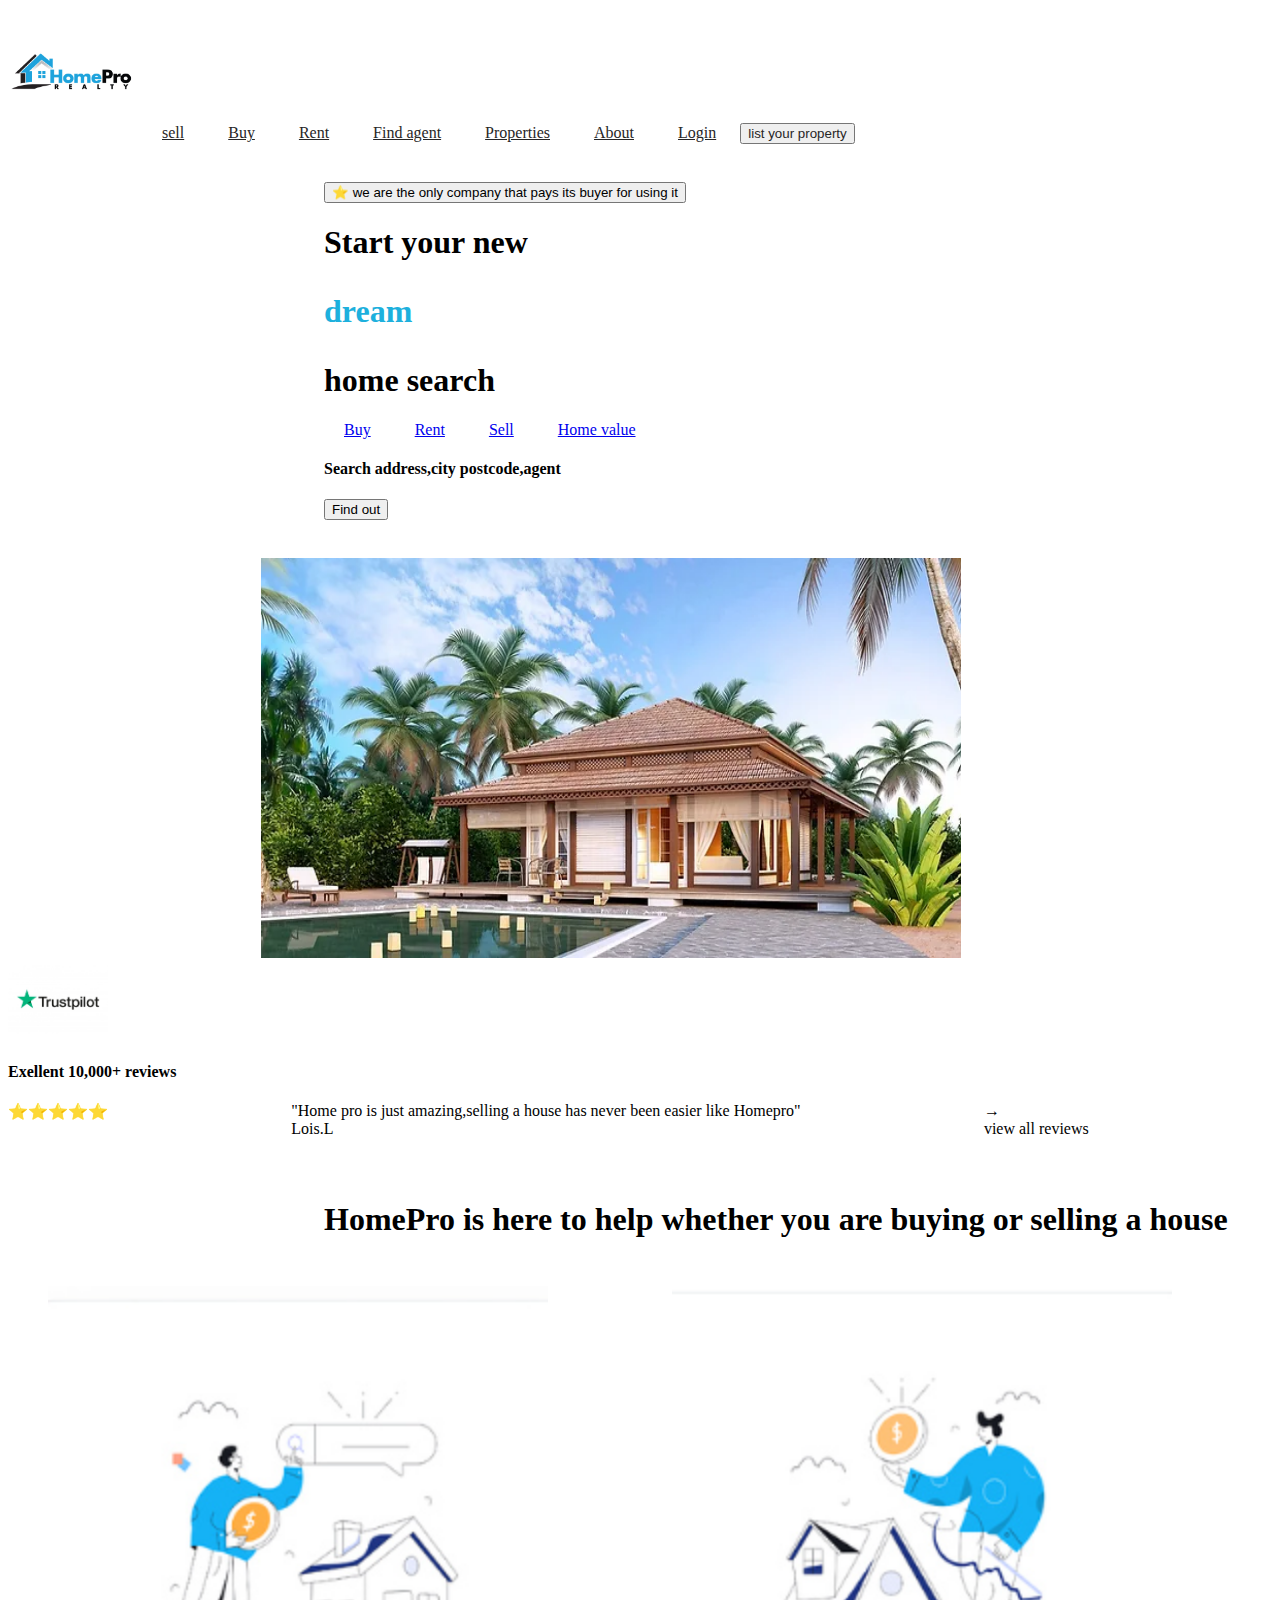
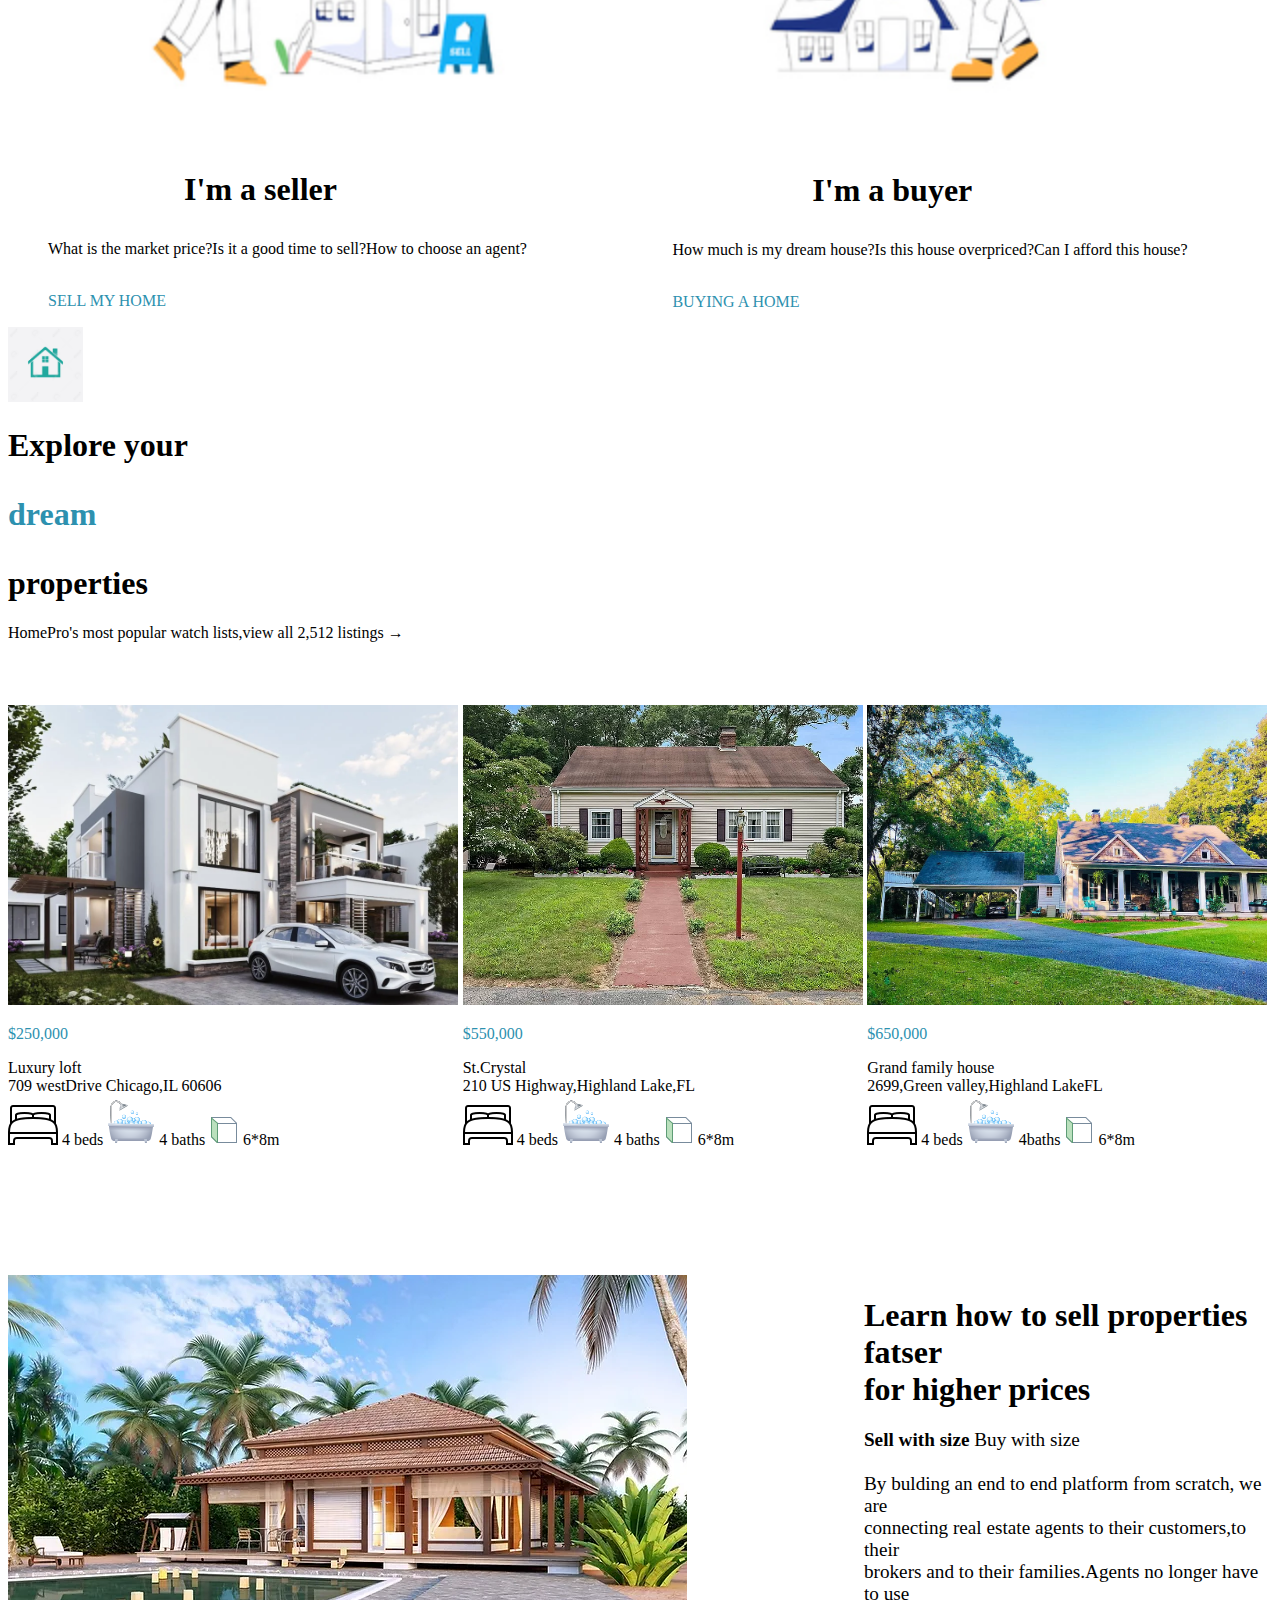
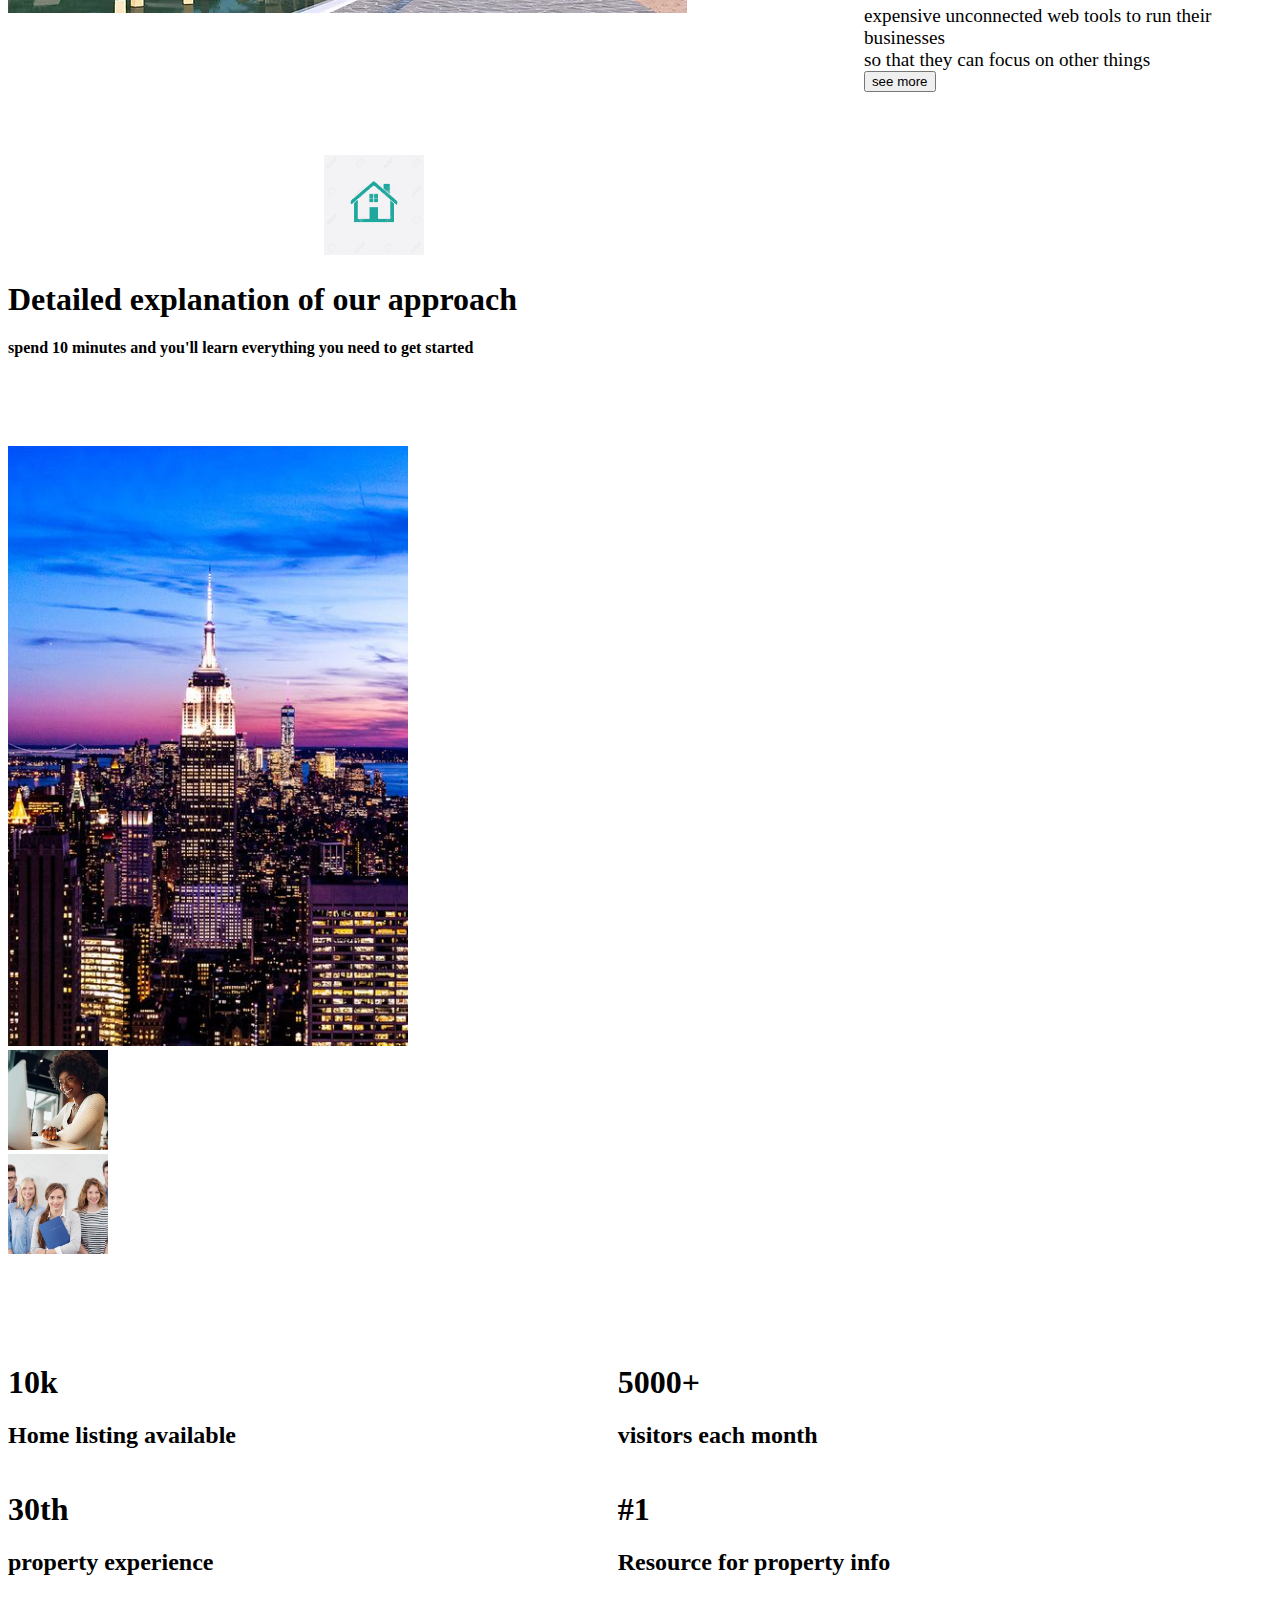
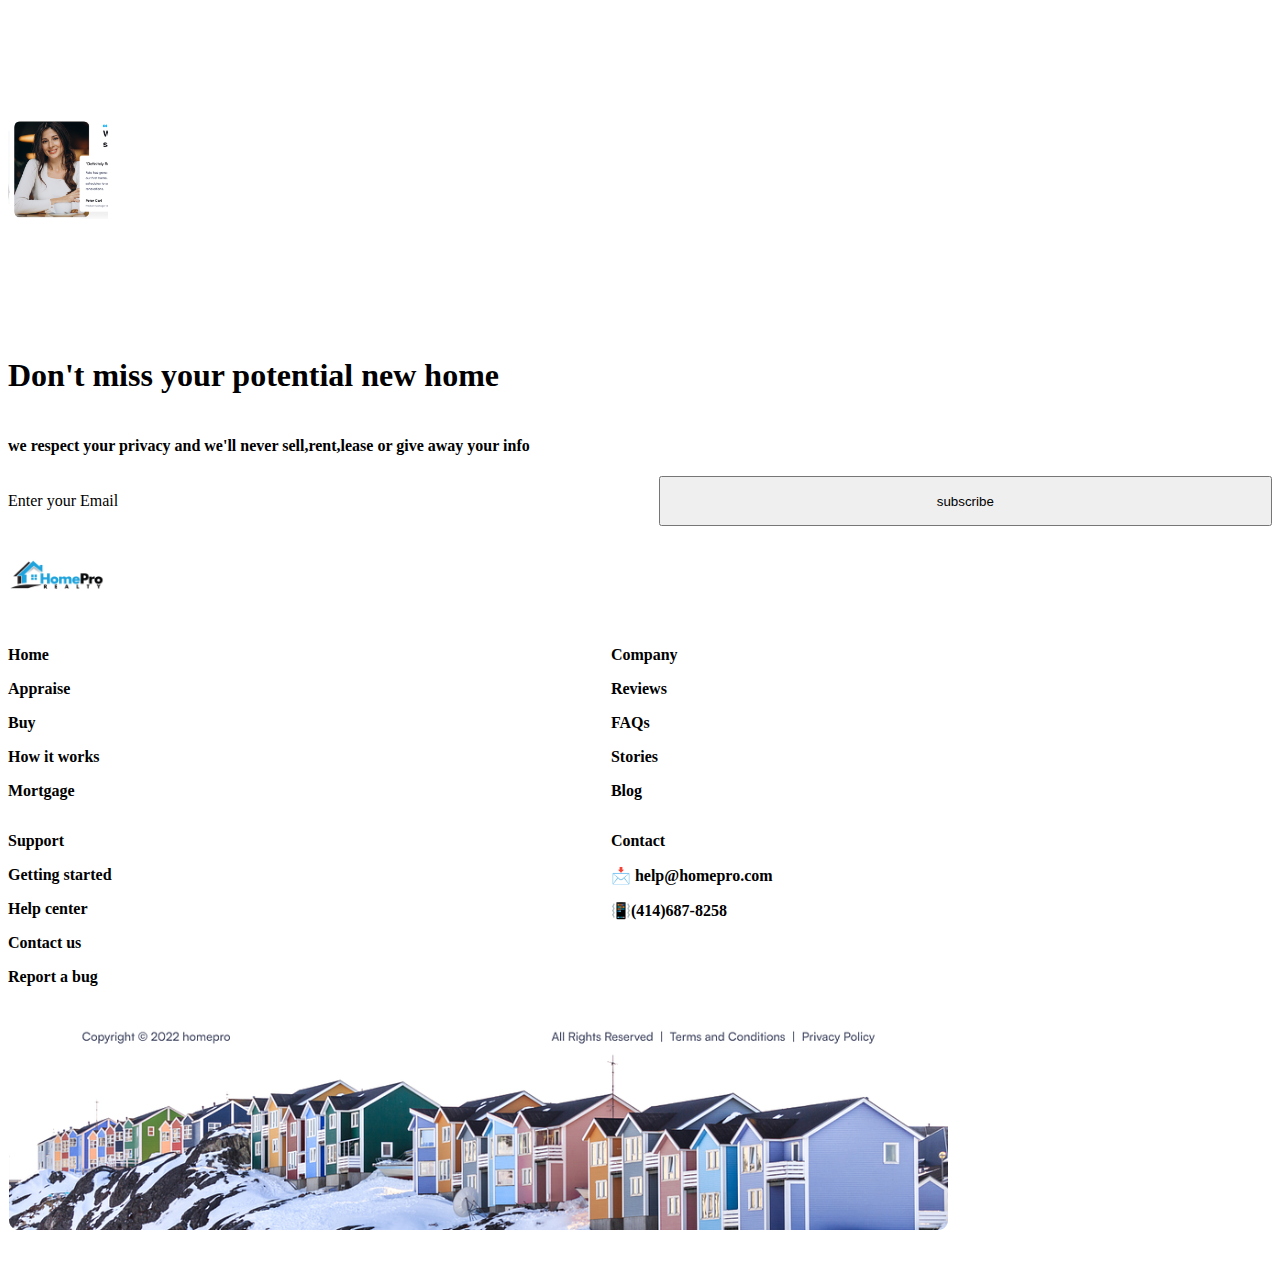
<file: index.html>
<!DOCTYPE html>
<html lang="en">
<head>
    <meta charset="UTF-8">
    <meta name="viewport" content="width=device-width, initial-scale=1.0">
    <title>Document</title>
    <link rel="stylesheet" href="style.css">
</head>
<body>
    <div class="NAVBAR">

        <div id="navdetails">
            <img src="images/logo.png" class="navlogo">
        <a href="Sell">sell</a>
        <a href="Buy">Buy</a>
        <a href="Rent">Rent</a>
        <a href="Find agent">Find agent</a>
        <a href="Properties">Properties</a>
        <a href="About">About</a>
        <a href="Login">Login</a>
        <button type=" list your property"> list your property</button>

    </div>

    </div>

    <div class="bluebutton">
      <button type="&#11088 we are the only company that pays its buyer for using it">&#11088 we are the only company that pays its buyer for using it</button>
     <h1>Start your new <p style="-webkit-text-fill-color: rgb(29, 176, 221);" >dream</p>home search</h1>

     <a href="Buy">Buy</a>
     <a href="Rent">Rent</a>
     <a href="Sell">Sell</a>
     <a href="Home value">Home value</a>
     <h4>Search address,city postcode,agent</h4>
      <button type="Find out">Find out</button>

    </div>
     
    
    <img src="images/beach house.png" class="beachhouse">

    <div class="beachdetails">
    <img src="images/trustpilotjpg" class="trust">
    <h4>Exellent 10,000+ reviews</h4>
</div>
    <div class="reviews">
    &#11088&#11088&#11088&#11088&#11088
    <p3>"Home pro is just amazing,selling a house has never been easier like Homepro"<br>Lois.L</p3>
    &#8594 <br> view all reviews
</div>
 <h3><b>HomePro</b> is here to help whether you are buying or selling a house</h3>

 <div class="exchange">
    <div class="pic1">
    <figure>
    <img src="images/seller.png" class="seller">
    <figcaption><h3>I'm a seller</h3></figcaption>
    <figcaption>What is the market price?Is it a good time to sell?How to choose an agent?</figcaption>
    <br>
    <figcaption><p style="-webkit-text-fill-color: rgb(45, 145, 175);">SELL MY HOME</p></figcaption>
 </figure>
</div>
   <div class="pic2">
    <figure>
        <img src="images/buyer.png" class="buyer">
        <figcaption><h3>I'm a buyer</h3></figcaption>
        <figcaption>How much is my dream house?Is this house overpriced?Can I afford this house?</figcaption>
        <br>
        <figcaption><p style="-webkit-text-fill-color: rgb(45, 145, 175);">BUYING A HOME</p></figcaption>
     </figure>
   </div>
 </div>

    <img src="images/greeenhouse.jpg" class="greenhouse" >
    <h1>Explore your <p style="-webkit-text-fill-color: rgb(45, 145, 175);">dream </p>properties</h1>
    <figcaption>HomePro's most popular watch lists,view all 2,512 listings &#8594</figcaption>

    <div class="listings">
        <div class="houses">
            <div class="HOUSE1">
            <image src="images/house1.png" class="house1"></image>
            <figcaption><p style="-webkit-text-fill-color: rgb(45, 145, 175);">$250,000</p></figcaption>
            <figcaption>Luxury loft</figcaption>
            <figcaption>709 westDrive Chicago,IL 60606</figcaption>
            <img src="images/bed.png"> 4 beds
            <img src="images/bath.png"> 4 baths
            <img src="images/cube.png"> 6*8m
        </div>

            <div class="HOUSE2">
            <image src="images/cottege.png" class="house2"></image>
            <figcaption><p style="-webkit-text-fill-color: rgb(45, 145, 175);">$550,000</p></figcaption>
            <figcaption>St.Crystal</figcaption>
            <figcaption>210 US Highway,Highland Lake,FL</figcaption>
            <img src="images/bed.png">  4 beds
            <img src="images/bath.png"> 4 baths
            <img src="images/cube.png"> 6*8m
        </div>
            <div class="HOUSE3">
            <image src="images/frontporch.png" class="house3"></image>
            <figcaption><p style="-webkit-text-fill-color: rgb(45, 145, 175);">$650,000</p></figcaption>
            <figcaption>Grand family house</figcaption>
            <figcaption>2699,Green valley,Highland LakeFL</figcaption>
            <img src="images/bed.png"> 4 beds
            <img src="images/bath.png"> 4baths
            <img src="images/cube.png"> 6*8m

        </div>
        </div>

        </div>

    <div class="learning">

         <div class="water">
        <img src="images/beach house.png" class="beach2">
    </div>
          <div class="paragraph">
            <h1>Learn how to sell properties fatser <br>for higher prices</h1>
            <p5>
                <b>Sell with size</b>     Buy with size
                <br>
                <br>
                By bulding an end to end platform from scratch, we are <br>connecting real estate agents to their customers,to their <br>brokers and to their 
                families.Agents no longer have to use <br>expensive unconnected web tools to run their businesses <br>so that they can focus on other things
            </p5>
            <br>
            <button type="see more">see more</button>
          </div>
   </div>

   <div class="explanation">
    <img src="images/greeenhouse.jpg" class="green2">
    <h1>Detailed explanation of our approach</h1>
    <h4><b>spend 10 minutes</b> and you'll learn everything you need to get started</h4>
   </div>

   <div class="container">

     <div id="newyork">
         <image src="images/newyork.jpg" class="newyork"></image>
        </div>

    <div id="melanin">
        <img src="images/melanin.png" class="melanin">
    </div>

    <div class="whites">
        <img src="images/whites.jpg" class="whites">

    </div>

   </div>

   <div class="statistics">

       <div class="columns1">
        <h1>10k</h1>
        <h2>Home listing available</h2>
       </div>

       <div class="columns2">
        <h1>5000+</h1>
        <h2>visitors each month</h2>
       </div>

       <div class="columns3">
        <h1>30th</h1>
        <h2>property experience</h2>
       </div>

       <div class="columns4">
        <h1>#1</h1>
        <h2>Resource for property info</h2>
       </div>


   </div>

   <div class="lastpic">
    <image src="images/lastpic.png" class="lastpic">
                                  </image>
   </div>

    
   <div class="lastparagraph">

    <h1>Don't miss your potential new home</h1>
    <h4>we respect your privacy and we'll never sell,rent,lease or give away your info</h4>
    <div class="buttonandemail">
        <p>Enter your Email</p>
        <button type="subscribe">subscribe</button>
    </div>
 </div>
    <div class="footer">
        <img src="images/logo.png" class="footpic">

        <div class="footerdetails">
            <div class="col1">
                <p><b>Home</b></p>
                <p><b>Appraise</b></p>
                <p><b>Buy</b></p>
                <p><b>How it works</b></p>
                <p><b>Mortgage</b></p>
                
            </div>

            <div class="col2">
                <p><b>Company</b></p>
                <p><b>Reviews</b></p>
                <p><b>FAQs</b></p>
                <p><b>Stories</b></p>
                <p><b>Blog</b></p>
            </div>

            <div class="col3">
                <p><b>Support</b></p>
                <p><b>Getting started</b></p>
                <p><b>Help center</b></p>
                <p><b>Contact us</b></p>
                <p><b>Report a bug</b></p>
            </div>

            <div cass="col4">
                <p><b>Contact</b></p>
                <p><b>&#128233 help@homepro.com</b></p>
                <p><b>&#128243(414)687-8258</b></p>

            </div>
        </div>
    </div>
    
    <img src="images/estate.png" class="estate">



</body>
</html>
</file>
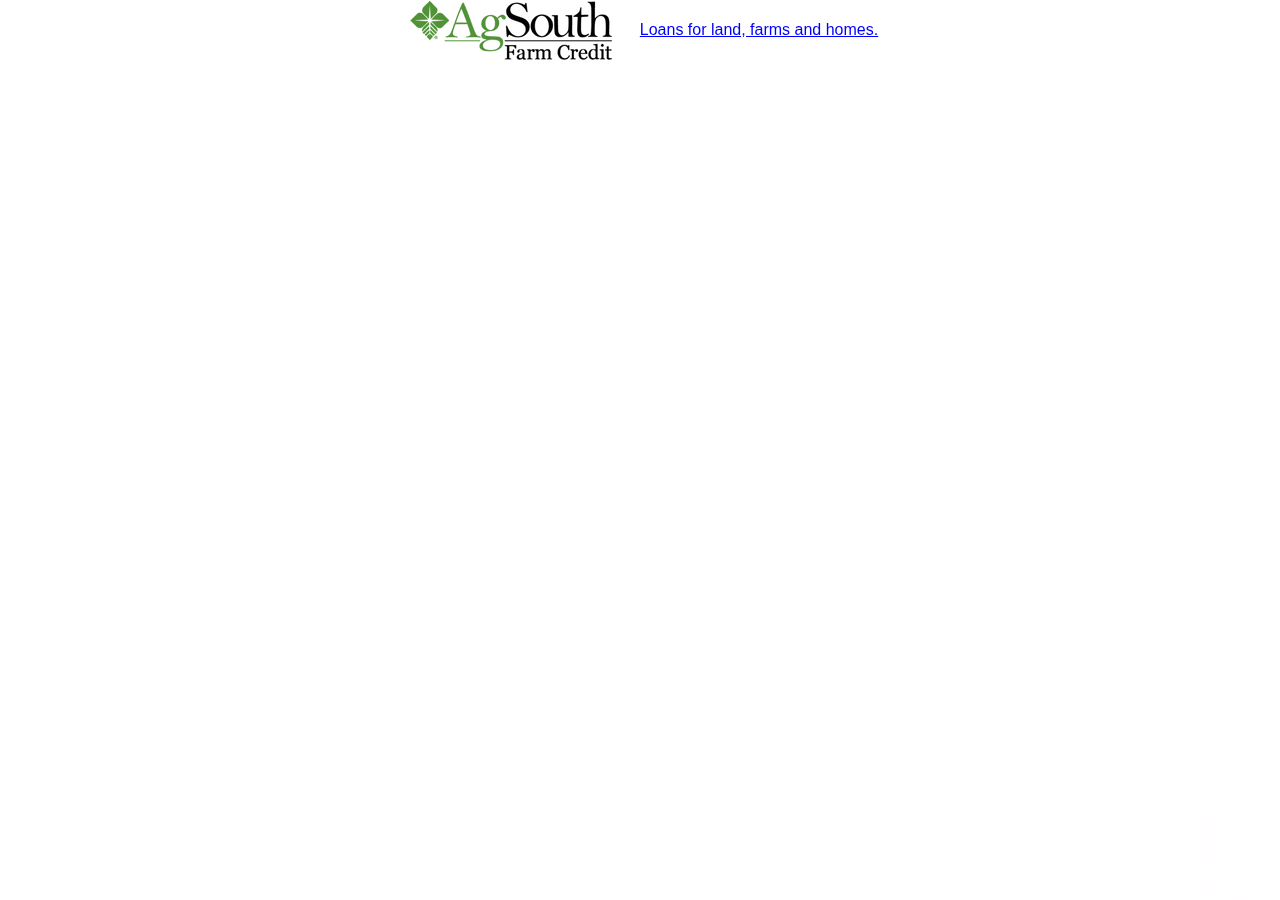
<file: images/frontyard_files/container.html>
<!DOCTYPE html>
<!-- saved from url=(0109)https://9b16edd0345dbaabfa4b70a78bb6cc52.safeframe.googlesyndication.com/safeframe/1-0-40/html/container.html -->
<html><head><meta http-equiv="Content-Type" content="text/html; charset=UTF-8">
    
    <title>SafeFrame Container</title>
    <script>
(function(){/*

 Copyright The Closure Library Authors.
 SPDX-License-Identifier: Apache-2.0
*/
var f=this||self,h=function(a){return a};var n=function(a,b){this.h=a===l&&b||"";this.g=m},p=function(a){return a instanceof n&&a.constructor===n&&a.g===m?a.h:"type_error:Const"},m={},l={};var r=void 0;/*

 SPDX-License-Identifier: Apache-2.0
*/
var t,aa=function(){if(void 0===t){var a=null,b=f.trustedTypes;if(b&&b.createPolicy){try{a=b.createPolicy("goog#html",{createHTML:h,createScript:h,createScriptURL:h})}catch(c){f.console&&f.console.error(c.message)}t=a}else t=a}return t};var ca=function(a){this.g=ba===ba?a:""};ca.prototype.toString=function(){return this.g+""};var ba={},da=function(a){var b=aa();a=b?b.createScriptURL(a):a;return new ca(a)};var ea={},u=function(a,b){this.g=b===ea?a:""};u.prototype.toString=function(){return this.g.toString()};var ha=function(){var a=v,b={message:fa(v)};var c=void 0===c?{}:c;this.error=a;this.context=b.context;this.msg=b.message||"";this.id=b.id||"jserror";this.meta=c};var w=function(a){w[" "](a);return a};w[" "]=function(){};var ia=RegExp("^(?:([^:/?#.]+):)?(?://(?:([^\\\\/?#]*)@)?([^\\\\/?#]*?)(?::([0-9]+))?(?=[\\\\/?#]|$))?([^?#]+)?(?:\\?([^#]*))?(?:#([\\s\\S]*))?$");var ja=function(a,b){if(a)for(var c in a)Object.prototype.hasOwnProperty.call(a,c)&&b(a[c],c,a)};var ka=RegExp("^https?://(\\w|-)+\\.cdn\\.ampproject\\.(net|org)(\\?|/|$)"),ma=function(){var a=la;this.g=x;this.h=a},na=function(a,b){this.url=a;this.j=!!b;this.depth=null};function oa(a){f.google_image_requests||(f.google_image_requests=[]);var b=f.document;b=void 0===b?document:b;b=b.createElement("img");b.src=a;f.google_image_requests.push(b)};var y=function(){this.i="&";this.h={};this.o=0;this.g=[]},z=function(a,b){var c={};c[a]=b;return[c]},qa=function(a,b,c,d,e){var k=[];ja(a,function(g,A){(g=pa(g,b,c,d,e))&&k.push(A+"="+g)});return k.join(b)},pa=function(a,b,c,d,e){if(null==a)return"";b=b||"&";c=c||",$";"string"==typeof c&&(c=c.split(""));if(a instanceof Array){if(d=d||0,d<c.length){for(var k=[],g=0;g<a.length;g++)k.push(pa(a[g],b,c,d+1,e));return k.join(c[d])}}else if("object"==typeof a)return e=e||0,2>e?encodeURIComponent(qa(a,b,c,d,e+1)):"...";return encodeURIComponent(String(a))},sa=function(a){var b="https://pagead2.googlesyndication.com/pagead/gen_204?id=jserror&",c=ra(a)-27;if(0>c)return"";a.g.sort(function(za,Aa){return za-Aa});for(var d=null,e="",k=0;k<a.g.length;k++)for(var g=a.g[k],A=a.h[g],O=0;O<A.length;O++){if(!c){d=null==d?g:d;break}var q=qa(A[O],a.i,",$");if(q){q=e+q;if(c>=q.length){c-=q.length;b+=q;e=a.i;break}d=null==d?g:d}}a="";null!=d&&(a=e+"trn="+d);return b+a},ra=function(a){var b=1,c;for(c in a.h)b=c.length>b?c.length:b;return 3997-b-a.i.length-1};var ta=function(a){if(.01>Math.random())try{if(a instanceof y)var b=a;else b=new y,ja(a,function(d,e){var k=b,g=k.o++;d=z(e,d);k.g.push(g);k.h[g]=d});var c=sa(b);c&&oa(c)}catch(d){}};var fa=function(a){var b=a.toString();a.name&&-1==b.indexOf(a.name)&&(b+=": "+a.name);a.message&&-1==b.indexOf(a.message)&&(b+=": "+a.message);if(a.stack){a=a.stack;var c=b;try{-1==a.indexOf(c)&&(a=c+"\n"+a);for(var d;a!=d;)d=a,a=a.replace(RegExp("((https?:/..*/)[^/:]*:\\d+(?:.|\n)*)\\2"),"$1");b=a.replace(RegExp("\n *","g"),"\n")}catch(e){b=c}}return b};({})[3]=da(p(new n(l,"https://s0.2mdn.net/ads/richmedia/studio/mu/templates/hifi/hifi.js")));({})[3]=da(p(new n(l,"https://s0.2mdn.net/ads/richmedia/studio_canary/mu/templates/hifi/hifi_canary.js")));var ua=/^([^;]+);(\d+);([\s\S]*)$/;var va=/^([a-z0-9]([a-z0-9-]{0,61}[a-z0-9])?\.safeframe\.googlesyndication\.com|tpc\.googlesyndication\.com|secureframe\.doubleclick\.net|[a-z0-9]([a-z0-9-]{0,61}[a-z0-9])?\.safeframe\.usercontent\.goog)$/,wa=/^(pagead2\.googlesyndication\.com|googleads\.g\.doubleclick\.net)$/;var xa=function(a){return function(b){var c=a.hostname,d=va.test(c)||wa.test(c);c=[c];var e=r;r=void 0;if(!d){if(e)throw Error(e());if(c&&0<c.length)throw Error("["+c.map(String).join(",")+"]");throw Error(String(d));}b=(d=aa())?d.createHTML(b):b;return new u(b,ea)}}(location);if(window.name)try{var B,ya=window.name,C=ua.exec(ya);if(null===C)throw Error("Cannot parse serialized data. "+ya.substring(0,50));var D=+C[2],E=C[3];if(D>E.length)throw Error("Parsed content size doesn't match. "+D+":"+E.length);B={m:C[1],content:E.substr(0,D),l:E.substr(D)};var F=JSON.parse(B.l);window.name="";var Ba=B.content;F.goog_safeframe_hlt&&(f.goog_safeframe_hlt=F.goog_safeframe_hlt);F._context&&(f.AMP_CONTEXT_DATA=F._context);f.sf_={v:B.m,cfg:F};document.open("text/html","replace");var G=xa(Ba);document.write(G instanceof u&&G.constructor===u?G.g:"type_error:SafeHtml");document.close();f.sf_&&(window.name="")}catch(a){var v=a,H;try{var I=new y;I.g.push(1);I.h[1]=z("context",507);v.error&&v.meta&&v.id||(v=new ha);if(v.msg){var Ca=v.msg.substring(0,512);I.g.push(2);I.h[2]=z("msg",Ca)}var Da=[v.meta||{}];I.g.push(3);I.h[3]=Da;var J=f,K=[],L,M=null,N;do{N=J;var P;try{var Q;if(Q=!!N&&null!=N.location.href)b:{try{w(N.foo);Q=!0;break b}catch(b){}Q=!1}P=Q}catch(b){P=!1}P?(L=N.location.href,M=N.document&&N.document.referrer||null):(L=M,M=null);K.push(new na(L||""));try{J=N.parent}catch(b){J=null}}while(J&&N!=J);for(var R=0,Ea=K.length-1;R<=Ea;++R)K[R].depth=Ea-R;N=f;if(N.location&&N.location.ancestorOrigins&&N.location.ancestorOrigins.length==K.length-1)for(var S=1;S<K.length;++S){var T=K[S];T.url||(T.url=N.location.ancestorOrigins[S-1]||"",T.j=!0)}for(var x=new na(f.location.href,!1),Fa=null,U=K.length-1,V=U;0<=V;--V){var W=K[V];!Fa&&ka.test(W.url)&&(Fa=W);if(W.url&&!W.j){x=W;break}}var la=null,Ga=K.length&&K[U].url;0!=x.depth&&Ga&&(la=K[U]);H=new ma;if(H.h){var Ha=H.h.url||"";I.g.push(4);I.h[4]=z("top",Ha)}var Ia={url:H.g.url||""},X;if(H.g.url){var Y;Y=H.g.url.match(ia);var Ja=Y[1],Ka=Y[3],La=Y[4],Z="";Ja&&(Z+=Ja+":");Ka&&(Z+="//",Z+=Ka,La&&(Z+=":"+La));X=Z}else X="";var Ma=[Ia,{url:X}];I.g.push(5);I.h[5]=Ma;ta(I)}catch(b){try{ta({context:"ecmserr",rctx:507,msg:fa(b),url:H&&H.g.url})}catch(c){}}};}).call(this);
    </script><meta name="viewport" content="initial-scale=1.0, minimum-scale=1.0, maximum-scale=1.0, user-scalable=no"><script>var jscVersion = 'r20240314';</script><script>var google_casm=[];</script><style>a {
  height: 100%;
  width: 100%;
  display: flex;
  justify-content: center;
  align-items: center;
  text-decoration: none;
  color: black;
  font-family: "Roboto", Arial, Helvetica, sans-serif;
}
span {
 	padding-left: 20px;
	padding-right: 15px;
}

img {
 	 padding-left: 15px;
}

@media only screen and (max-width: 600px) {
 
  a {
    flex-direction: column;
  }
  
  span {
    margin: 5px 0px 10px 0px;
    padding-left: 15px;
    text-align: center;
  }
  
  img {
    padding-left: 0px;
  }
}</style><meta http-equiv="origin-trial" content="AxjhRadLCARYRJawRjMjq4U8V8okQvSnrBIJWdMajuEkN3/DfVAcLcFhMVrUWnOXagwlI8dQD84FwJDGj9ohqAYAAABveyJvcmlnaW4iOiJodHRwczovL2dvb2dsZWFkc2VydmljZXMuY29tOjQ0MyIsImZlYXR1cmUiOiJGZXRjaExhdGVyQVBJIiwiZXhwaXJ5IjoxNzI1NDA3OTk5LCJpc1RoaXJkUGFydHkiOnRydWV9"></head><body leftmargin="0" topmargin="0" marginwidth="0" marginheight="0" data-new-gr-c-s-check-loaded="14.1162.0" data-gr-ext-installed=""><div class="GoogleActiveViewInnerContainer" style="left:0px;top:0px;width:100%;height:100%;position:fixed;pointer-events:none;z-index:-9999;"></div><script src="./ext.js"></script><script>window.dicnf = {};</script><script data-jc="42" data-jc-version="r20240314" data-jc-flags="[&quot;x%278446&#39;9efotm(&amp;20067;&gt;8&amp;&gt;`dopb/%&lt;1732261!=|vqc)!7201061?&#39;9efotm(&amp;20723;&gt;:&amp;&gt;`dopb/%&lt;1245;05!=nehu`~&quot;]">(function(){'use strict';/*  Copyright The Closure Library Authors. SPDX-License-Identifier: Apache-2.0 */ var u=this||self;function aa(a){a:{var b=["CLOSURE_FLAGS"];for(var c=u,d=0;d<b.length;d++)if(c=c[b[d]],null==c){b=null;break a}b=c}a=b&&b[a];return null!=a?a:!1};var ba=aa(610401301),ca=aa(188588736);var v;const da=u.navigator;v=da?da.userAgentData||null:null;function w(a){return ba?v?v.brands.some(({brand:b})=>b&&-1!=b.indexOf(a)):!1:!1}function x(a){var b;a:{if(b=u.navigator)if(b=b.userAgent)break a;b=""}return-1!=b.indexOf(a)};function y(){return ba?!!v&&0<v.brands.length:!1}function D(){return y()?w("Chromium"):(x("Chrome")||x("CriOS"))&&!(y()?0:x("Edge"))||x("Silk")};function E(a){E[" "](a);return a}E[" "]=function(){};!x("Android")||D();D();x("Safari")&&(D()||(y()?0:x("Coast"))||(y()?0:x("Opera"))||(y()?0:x("Edge"))||(y()?w("Microsoft Edge"):x("Edg/"))||y()&&w("Opera"));var ea={},F=null;var G=Symbol();var fa={},ha={};function ka(a){return!(!a||"object"!==typeof a||a.g!==ha)}function H(a){return null!==a&&"object"===typeof a&&!Array.isArray(a)&&a.constructor===Object}let J;function K(a,b,c){if(!Array.isArray(a)||a.length)return!1;const d=a[G]|0;if(d&1)return!0;if(!(b&&(Array.isArray(b)?b.includes(c):b.has(c))))return!1;a[G]=d|1;return!0}class la{}class ma{}Object.freeze(new la);Object.freeze(new ma);function na(a){if("boolean"!==typeof a){var b=typeof a;throw Error(`Expected boolean but got ${"object"!=b?b:a?Array.isArray(a)?"array":b:"null"}: ${a}`);}return a};let oa;function pa(a,b){return qa(b)}function qa(a){switch(typeof a){case "number":return isFinite(a)?a:String(a);case "boolean":return a?1:0;case "object":if(a)if(Array.isArray(a)){if(K(a,void 0,0))return}else if(null!=a&&a instanceof Uint8Array){let b="",c=0;const d=a.length-10240;for(;c<d;)b+=String.fromCharCode.apply(null,a.subarray(c,c+=10240));b+=String.fromCharCode.apply(null,c?a.subarray(c):a);return btoa(b)}}return a};function ra(a,b,c,d,e){if(null!=a){if(Array.isArray(a))a=K(a,void 0,0)?void 0:e&&(a[G]|0)&2?a:sa(a,b,c,void 0!==d,e);else if(H(a)){const f={};for(let g in a)f[g]=ra(a[g],b,c,d,e);a=f}else a=b(a,d);return a}}function sa(a,b,c,d,e){const f=d||c?a[G]|0:0;d=d?!!(f&32):void 0;a=Array.prototype.slice.call(a);for(let g=0;g<a.length;g++)a[g]=ra(a[g],b,c,d,e);c&&c(f,a);return a}function ta(a){return a.v===fa?a.toJSON():qa(a)};function L(a,b,c){const d=a.j;let e=d[G];if(e&2)throw Error();M(d,e,b,c);return a}function M(a,b,c,d){var e=b>>14&1023;e=0===e?536870912:e;if(c>=e){let f,g=b;if(b&256)f=a[a.length-1];else{if(null==d)return;f=a[e+(+!!(b&512)-1)]={};g|=256}f[c]=d;c<e&&(a[c+(+!!(b&512)-1)]=void 0);g!==b&&(a[G]=g)}else a[c+(+!!(b&512)-1)]=d,b&256&&(a=a[a.length-1],c in a&&delete a[c])}function N(a,b,c){if(null!=c&&"string"!==typeof c)throw Error();return L(a,b,c)};var O=class{constructor(){a:{var a=void 0;null==a&&(a=oa);oa=void 0;if(null==a){var b=96;a=[]}else{if(!Array.isArray(a))throw Error();b=a[G]|0;if(b&2048)throw Error();if(b&64)break a;var c=a;b|=64;var d=c.length;if(d&&(--d,H(c[d]))){b|=256;c=d-(+!!(b&512)-1);if(1024<=c)throw Error();b=b&-16760833|(c&1023)<<14}}a[G]=b}this.j=a}toJSON(){return J?ua(this,this.j,!1):ua(this,sa(this.j,ta,void 0,void 0,!1),!0)}};O.prototype.v=fa;O.prototype.toString=function(){return ua(this,this.j,!1).toString()}; function ua(a,b,c){var d=ca?void 0:a.constructor.A;const e=(c?a.j:b)[G];a=b.length;if(!a)return b;let f,g;if(H(c=b[a-1])){a:{var p=c;let m={},l=!1;for(var k in p){let n=p[k];if(Array.isArray(n)){let q=n;if(K(n,d,+k)||ka(n)&&0===n.size)n=null;n!=q&&(l=!0)}null!=n?m[k]=n:l=!0}if(l){for(var h in m){p=m;break a}p=null}}p!=c&&(f=!0);a--}for(k=+!!(e&512)-1;0<a;a--){h=a-1;c=b[h];h-=k;if(!(null==c||K(c,d,h)||ka(c)&&0===c.size))break;g=!0}if(!f&&!g)return b;b=Array.prototype.slice.call(b,0,a);p&&b.push(p); return b};var P=class{constructor(a,b=!1){this.key=a;this.defaultValue=b;this.valueType="boolean"}};var va=new P("45368259"),wa=new P("45357156",!0),xa=new P("45350890"),ya=new P("45414892");const za=RegExp("ad\\.doubleclick\\.net/ddm/trackimp");var Q=(a,b)=>"&adurl="==a.substring(a.length-7)?a.substring(0,a.length-7)+b+"&adurl=":a+b;function Aa(a,b,c){a.addEventListener&&a.addEventListener(b,c,!1)};var Ba=RegExp("^(?:([^:/?#.]+):)?(?://(?:([^\\\\/?#]*)@)?([^\\\\/?#]*?)(?::([0-9]+))?(?=[\\\\/?#]|$))?([^?#]+)?(?:\\?([^#]*))?(?:#([\\s\\S]*))?$");function Ca(a,b,c,d){for(var e=c.length;0<=(b=a.indexOf(c,b))&&b<d;){var f=a.charCodeAt(b-1);if(38==f||63==f)if(f=a.charCodeAt(b+e),!f||61==f||38==f||35==f)return b;b+=e+1}return-1}var Da=/#|$/; function Ea(a){var b=a.search(Da),c=Ca(a,0,"ase",b);if(0>c)return null;var d=a.indexOf("&",c);if(0>d||d>b)d=b;return decodeURIComponent(a.slice(c+4,-1!==d?d:0).replace(/\+/g," "))}var Fa=/[?&]($|#)/; function Ga(a,b){for(var c=a.search(Da),d=0,e,f=[];0<=(e=Ca(a,d,"nis",c));)f.push(a.substring(d,e)),d=Math.min(a.indexOf("&",e)+1||c,c);f.push(a.slice(d));a=f.join("").replace(Fa,"$1");(b="nis"+(null!=b?"="+encodeURIComponent(String(b)):""))?(c=a.indexOf("#"),0>c&&(c=a.length),d=a.indexOf("?"),0>d||d>c?(d=c,e=""):e=a.substring(d+1,c),a=[a.slice(0,d),e,a.slice(c)],c=a[1],a[1]=b?c?c+"&"+b:b:c,b=a[0]+(a[1]?"?"+a[1]:"")+a[2]):b=a;return b};function Ha(){if(!globalThis.crypto)return Math.random();try{const a=new Uint32Array(1);globalThis.crypto.getRandomValues(a);return a[0]/65536/65536}catch{return Math.random()}}function Ia(a,b){if(a)for(const c in a)Object.prototype.hasOwnProperty.call(a,c)&&b(a[c],c,a)}function Na(a=document){return a.createElement("img")};function Oa(a,b=null){Pa(a,b)}function Pa(a,b){u.google_image_requests||(u.google_image_requests=[]);const c=Na(u.document);if(b){const d=e=>{b&&b(e);c.removeEventListener&&c.removeEventListener("load",d,!1);c.removeEventListener&&c.removeEventListener("error",d,!1)};Aa(c,"load",d);Aa(c,"error",d)}c.src=a;u.google_image_requests.push(c)};let Qa=0;function Ra(a,b=null){return b&&b.getAttribute("data-jc")===String(a)?b:document.querySelector(`[${"data-jc"}="${a}"]`)};function R(a){Sa||(Sa=new Ta);const b=Sa.g[a.key];if("proto"===a.valueType){try{const c=JSON.parse(b);if(Array.isArray(c))return c}catch(c){}return a.defaultValue}return typeof b===typeof a.defaultValue?b:a.defaultValue}var Ua=class{constructor(){this.g={}}};var Ta=class extends Ua{constructor(){super();var a=Ra(Qa,document.currentScript);a=a&&a.getAttribute("data-jc-flags")||"";try{const b=JSON.parse(a)[0];a="";for(let c=0;c<b.length;c++)a+=String.fromCharCode(b.charCodeAt(c)^"\u0003\u0007\u0003\u0007\b\u0004\u0004\u0006\u0005\u0003".charCodeAt(c%10));this.g=JSON.parse(a)}catch(b){}}},Sa;class Va{constructor(a,b){this.error=a;this.context=b.context;this.msg=b.message||"";this.id=b.id||"jserror";this.meta={}}};const Wa=RegExp("^https?://(\\w|-)+\\.cdn\\.ampproject\\.(net|org)(\\?|/|$)");var Xa=class{constructor(a,b){this.g=a;this.h=b}},Ya=class{constructor(a,b){this.url=a;this.o=!!b;this.depth=null}};let T=null;function Za(){const a=u.performance;return a&&a.now&&a.timing?Math.floor(a.now()+a.timing.navigationStart):Date.now()}function $a(){const a=u.performance;return a&&a.now?a.now():null};var ab=class{constructor(a,b){var c=$a()||Za();this.label=a;this.type=b;this.value=c;this.duration=0;this.taskId=this.slotId=void 0;this.uniqueId=Math.random()}};const U=u.performance,bb=!!(U&&U.mark&&U.measure&&U.clearMarks),V=function(a){let b=!1,c;return function(){b||(c=a(),b=!0);return c}}(()=>{var a;if(a=bb){var b;if(null===T){T="";try{a="";try{a=u.top.location.hash}catch(c){a=u.location.hash}a&&(T=(b=a.match(/\bdeid=([\d,]+)/))?b[1]:"")}catch(c){}}b=T;a=!!b.indexOf&&0<=b.indexOf("1337")}return a});function cb(a){a&&U&&V()&&(U.clearMarks(`goog_${a.label}_${a.uniqueId}_start`),U.clearMarks(`goog_${a.label}_${a.uniqueId}_end`))} class db{constructor(){var a=window;this.h=[];this.i=a||u;let b=null;a&&(a.google_js_reporting_queue=a.google_js_reporting_queue||[],this.h=a.google_js_reporting_queue,b=a.google_measure_js_timing);this.g=V()||(null!=b?b:1>Math.random())}start(a,b){if(!this.g)return null;a=new ab(a,b);b=`goog_${a.label}_${a.uniqueId}_start`;U&&V()&&U.mark(b);return a}end(a){if(this.g&&"number"===typeof a.value){a.duration=($a()||Za())-a.value;var b=`goog_${a.label}_${a.uniqueId}_end`;U&&V()&&U.mark(b);!this.g||2048< this.h.length||this.h.push(a)}}};function W(a,b){const c={};c[a]=b;return[c]}function eb(a,b,c,d,e){const f=[];Ia(a,function(g,p){(g=fb(g,b,c,d,e))&&f.push(p+"="+g)});return f.join(b)} function fb(a,b,c,d,e){if(null==a)return"";b=b||"&";c=c||",$";"string"==typeof c&&(c=c.split(""));if(a instanceof Array){if(d=d||0,d<c.length){const f=[];for(let g=0;g<a.length;g++)f.push(fb(a[g],b,c,d+1,e));return f.join(c[d])}}else if("object"==typeof a)return e=e||0,2>e?encodeURIComponent(eb(a,b,c,d,e+1)):"...";return encodeURIComponent(String(a))}function gb(a){let b=1;for(const c in a.h)b=c.length>b?c.length:b;return 3997-b-a.i.length-1} function hb(a,b){let c="https://pagead2.googlesyndication.com"+b,d=gb(a)-b.length;if(0>d)return"";a.g.sort(function(f,g){return f-g});b=null;let e="";for(let f=0;f<a.g.length;f++){const g=a.g[f],p=a.h[g];for(let k=0;k<p.length;k++){if(!d){b=null==b?g:b;break}let h=eb(p[k],a.i,",$");if(h){h=e+h;if(d>=h.length){d-=h.length;c+=h;e=a.i;break}b=null==b?g:b}}}a="";null!=b&&(a=e+"trn="+b);return c+a}class ib{constructor(){this.i="&";this.h={};this.l=0;this.g=[]}};function jb(a){let b=a.toString();a.name&&-1==b.indexOf(a.name)&&(b+=": "+a.name);a.message&&-1==b.indexOf(a.message)&&(b+=": "+a.message);if(a.stack){a=a.stack;var c=b;try{-1==a.indexOf(c)&&(a=c+"\n"+a);let d;for(;a!=d;)d=a,a=a.replace(RegExp("((https?:/..*/)[^/:]*:\\d+(?:.|\n)*)\\2"),"$1");b=a.replace(RegExp("\n *","g"),"\n")}catch(d){b=c}}return b} function kb(a,b,c,d){let e,f;try{a.g&&a.g.g?(f=a.g.start(b.toString(),3),e=c(),a.g.end(f)):e=c()}catch(g){c=!0;try{cb(f),c=a.u(b,new Va(g,{message:jb(g)}),void 0,d)}catch(p){a.l(217,p)}if(c)window.console?.error?.(g);else throw g;}return e}function lb(a,b,c,d){var e=X;return(...f)=>kb(e,a,()=>b.apply(c,f),d)} var nb=class{constructor(a=null){this.s=Y;this.g=a;this.h=null;this.i=!1;this.u=this.l}l(a,b,c,d,e){e=e||"jserror";let f;try{const z=new ib;var g=z;g.g.push(1);g.h[1]=W("context",a);b.error&&b.meta&&b.id||(b=new Va(b,{message:jb(b)}));if(b.msg){g=z;var p=b.msg.substring(0,512);g.g.push(2);g.h[2]=W("msg",p)}var k=b.meta||{};b=k;if(this.h)try{this.h(b)}catch(A){}if(d)try{d(b)}catch(A){}d=z;k=[k];d.g.push(3);d.h[3]=k;d=u;k=[];let S;b=null;do{var h=d;try{var m;if(m=!!h&&null!=h.location.href)b:{try{E(h.foo); m=!0;break b}catch(A){}m=!1}var l=m}catch{l=!1}l?(S=h.location.href,b=h.document&&h.document.referrer||null):(S=b,b=null);k.push(new Ya(S||""));try{d=h.parent}catch(A){d=null}}while(d&&h!=d);for(let A=0,Ja=k.length-1;A<=Ja;++A)k[A].depth=Ja-A;h=u;if(h.location&&h.location.ancestorOrigins&&h.location.ancestorOrigins.length==k.length-1)for(l=1;l<k.length;++l){var n=k[l];n.url||(n.url=h.location.ancestorOrigins[l-1]||"",n.o=!0)}var q=k;let ia=new Ya(u.location.href,!1);h=null;const ja=q.length-1;for(n= ja;0<=n;--n){var r=q[n];!h&&Wa.test(r.url)&&(h=r);if(r.url&&!r.o){ia=r;break}}r=null;const rb=q.length&&q[ja].url;0!=ia.depth&&rb&&(r=q[ja]);f=new Xa(ia,r);if(f.h){q=z;var t=f.h.url||"";q.g.push(4);q.h[4]=W("top",t)}var B={url:f.g.url||""};if(f.g.url){var C=f.g.url.match(Ba),I=C[1],Ka=C[3],La=C[4];t="";I&&(t+=I+":");Ka&&(t+="//",t+=Ka,La&&(t+=":"+La));var Ma=t}else Ma="";I=z;B=[B,{url:Ma}];I.g.push(5);I.h[5]=B;mb(this.s,e,z,this.i,c)}catch(z){try{mb(this.s,e,{context:"ecmserr",rctx:a,msg:jb(z),url:f&& f.g.url},this.i,c)}catch(S){}}return!0}};class ob{};function mb(a,b,c,d=!1,e,f){if((d?a.g:Math.random())<(e||.01))try{let g;c instanceof ib?g=c:(g=new ib,Ia(c,(k,h)=>{var m=g;const l=m.l++;k=W(h,k);m.g.push(l);m.h[l]=k}));const p=hb(g,"/pagead/gen_204?id="+b+"&");p&&("undefined"!==typeof f?Oa(p,f):Oa(p))}catch(g){}}function pb(){var a=Y,b=window.google_srt;0<=b&&1>=b&&(a.g=b)}class qb{constructor(){this.g=Math.random()}};let Y,X;const Z=new db;var sb=()=>{window.google_measure_js_timing||(Z.g=!1,Z.h!=Z.i.google_js_reporting_queue&&(V()&&Array.prototype.forEach.call(Z.h,cb,void 0),Z.h.length=0))};(a=>{Y=a??new qb;"number"!==typeof window.google_srt&&(window.google_srt=Math.random());pb();X=new nb(Z);X.h=b=>{var c=Qa;0!==c&&(b.jc=String(c),c=(c=Ra(c,document.currentScript))&&c.getAttribute("data-jc-version")||"unknown",b.shv=c)};X.i=!0;"complete"==window.document.readyState?sb():Z.g&&Aa(window,"load",()=>{sb()})})(); var tb=(a,b,c,d)=>lb(a,b,c,d),ub=(a,b,c,d)=>{var e=ob;var f="m";e.m&&e.hasOwnProperty(f)||(f=new e,e.m=f);e=[];!b.eid&&e.length&&(b.eid=e.toString());mb(Y,a,b,!0,c,d)};function vb(){const a=window;if(a.gmaSdk||a.webkit?.messageHandlers?.getGmaViewSignals)return a;try{const b=window.parent;if(b.gmaSdk||b.webkit?.messageHandlers?.getGmaViewSignals)return b}catch(b){}return null} function wb(a,b={},c=()=>{},d=()=>{},e=200,f,g){const p=String(Math.floor(2147483647*Ha()));let k=0;const h=m=>{try{const l="object"===typeof m.data?m.data:JSON.parse(m.data);p===l.paw_id&&(window.clearTimeout(k),window.removeEventListener("message",h),l.signal?c(l.signal):l.error&&d(l.error))}catch(l){g("paw_sigs",{msg:"postmessageError",err:l instanceof Error?l.message:"nonError",data:null==m.data?"null":500<m.data.length?m.data.substring(0,500):m.data})}};window.addEventListener("message",m=>{f(903, ()=>{h(m)})()});a.postMessage({paw_id:p,...b});k=window.setTimeout(()=>{window.removeEventListener("message",h);d("PAW GMA postmessage timed out.")},e)};function xb(a=document){return!!a.featurePolicy?.allowedFeatures().includes("attribution-reporting")};var yb=class extends O{};function zb(a,b){return N(a,2,b)}function Ab(a,b){return N(a,3,b)}function Bb(a,b){return N(a,4,b)}function Cb(a,b){return N(a,5,b)}function Db(a,b){return N(a,9,b)} function Eb(a,b){{const m=a.j;let l=m[G];if(l&2)throw Error();if(null==b)M(m,l,10);else{var c=b[G]|0,d=c,e=!!(2&c)||!!(2048&c),f=e||Object.isFrozen(b),g;if(g=!f)g=!1;var p=!0,k=!0;for(let n=0;n<b.length;n++){var h=b[n];e||(h=!!((h.j[G]|0)&2),p&&(p=!h),k&&(k=h))}e||(c|=5,c=p?c|8:c&-9,c=k?c|16:c&-17);if(g||f&&c!==d)b=Array.prototype.slice.call(b),d=0,c=2&l?c|2:c&-3,c=32&l?c|32:c&-33,c&=-2049;c!==d&&(b[G]=c);M(m,l,10,b)}}return a}function Fb(a,b){return L(a,11,null==b?b:na(b))} function Gb(a,b){return N(a,1,b)}function Hb(a,b){return L(a,7,null==b?b:na(b))}var Ib=class extends O{};Ib.A=[10,6];const Jb="platform platformVersion architecture model uaFullVersion bitness fullVersionList wow64".split(" ");function Kb(){var a=window;if("function"!==typeof a.navigator?.userAgentData?.getHighEntropyValues)return null;const b=a.google_tag_data??(a.google_tag_data={});if(b.uach_promise)return b.uach_promise;a=a.navigator.userAgentData.getHighEntropyValues(Jb).then(c=>{b.uach??(b.uach=c);return c});return b.uach_promise=a} function Lb(a){return Fb(Eb(Cb(zb(Gb(Bb(Hb(Db(Ab(new Ib,a.architecture||""),a.bitness||""),a.mobile||!1),a.model||""),a.platform||""),a.platformVersion||""),a.uaFullVersion||""),a.fullVersionList?.map(b=>{var c=new yb;c=N(c,1,b.brand);return N(c,2,b.version)})||[]),a.wow64||!1)}function Mb(){return Kb()?.then(a=>Lb(a))??null};class Nb{constructor(){this.promise=new Promise(a=>{this.g=a})}};window.viewReq=[];function Ob(a,b){b?(b=Na(),b.src=a.replace("&amp;","&"),b.attributionSrc="",window.viewReq.push(b)):(b=new Image,b.src=a.replace("&amp;","&"),window.viewReq.push(b))} function Pb(a,b){const c={keepalive:!0,credentials:"include",redirect:"follow",method:"get",mode:"no-cors"};b&&(c.mode="cors","setAttributionReporting"in XMLHttpRequest.prototype?c.attributionReporting={eventSourceEligible:"true",triggerEligible:"false"}:c.headers={"Attribution-Reporting-Eligible":"event-source"});fetch(a,c).catch(()=>{Ob(a,b)})}function Qb(a,b){window.fetch?Pb(a,b):Ob(a,b)}Qa=42; window.vu=a=>{var b=R(wa)||R(ya);const c=vb();if(b&&c?.gmaSdk?.getViewSignals){var d=c.gmaSdk.getViewSignals();d&&!R(ya)&&(a=Q(a,"&ms="+d))}R(va)&&"__google_lidar_radf_"in window&&(a=Q(a,"&avradf=1"));const e=[];d=()=>{const g=new Nb;e.push(g.promise);return g.g};if(R(xa)){const g=Mb();if(null!=g){const p=d();g.then(k=>{a:{J=!0;try{var h=JSON.stringify(k.toJSON(),pa);break a}finally{J=!1}h=void 0}k=[];for(var m=0,l=0;l<h.length;l++){var n=h.charCodeAt(l);255<n&&(k[m++]=n&255,n>>=8);k[m++]=n}h=3;void 0=== h&&(h=0);if(!F)for(F={},m="ABCDEFGHIJKLMNOPQRSTUVWXYZabcdefghijklmnopqrstuvwxyz0123456789".split(""),l=["+/=","+/","-_=","-_.","-_"],n=0;5>n;n++){var q=m.concat(l[n].split(""));ea[n]=q;for(var r=0;r<q.length;r++){var t=q[r];void 0===F[t]&&(F[t]=r)}}h=ea[h];m=Array(Math.floor(k.length/3));l=h[64]||"";for(n=q=0;q<k.length-2;q+=3){var B=k[q],C=k[q+1];t=k[q+2];r=h[B>>2];B=h[(B&3)<<4|C>>4];C=h[(C&15)<<2|t>>6];t=h[t&63];m[n++]=r+B+C+t}r=0;t=l;switch(k.length-q){case 2:r=k[q+1],t=h[(r&15)<<2]||l;case 1:k= k[q],m[n]=h[k>>2]+h[(k&3)<<4|r>>4]+t+l}k=m.join("");0<k.length&&(a=Q(a,"&uach="+k));p()})}}if(b&&c?.webkit?.messageHandlers?.getGmaViewSignals){const g=d();wb(c.webkit.messageHandlers.getGmaViewSignals,{},p=>{R(ya)||(a=Q(a,"&"+p));g()},()=>{g()},200,tb,ub)}const f=Ea(a)===(2).toString()||za.test(a);f&&(b=xb(window.document)?6:5,a=Ga(a,b));0<e.length?Promise.all(e).then(()=>{Qb(a,f)}):Qb(a,f)};}).call(this);</script><script>vu("https://securepubads.g.doubleclick.net/pcs/view?xai\[base64]\x26sai\x3dAMfl-YTUQyai6rSFdNuA9cArQUowas8TO-q96ny68h_NJ2S2qselnBBcUpP6aVDwPBjtAp--wlXMufFLScMHgwXntNj4Th74pox1KuvqidHmGfQT47A8i7ukw38m3_Xn4n8cdd0DuziI\x26sig\x3dCg0ArKJSzDh0WksYFjGpEAE\x26uach_m\x3d%5BUACH%5D\x26urlfix\x3d1\x26adurl\x3d")</script><link href="./css" rel="stylesheet" type="text/css"><div class="GoogleActiveViewElement" data-google-av-cxn="https://pagead2.googlesyndication.com/pcs/activeview?xai=AKAOjssh-qV0k9QEduVcglIgID8HqrXlj5F5xT5c1o0cOQVhZf_8gxEfxOeL9aR4UBq4kC5Jn4OxveA56CzZEEyxBXK72xMnqKEpTmQ5pHdV6WHJoPlm34HALDYyyX_-kLLBjRu4bEWP1sG2TCAZ50zkZVyQdQurdRKb21YDmEJC&amp;sig=Cg0ArKJSzPHMq6QLWLR8EAE" data-google-av-adk="3896440093" data-google-av-metadata="la=0&amp;xdi=0&amp;" data-google-av-ufs-integrator-metadata="[base64]" data-google-av-override="-1" data-google-av-dm="2" data-google-av-aid="0" data-google-av-naid="1" data-google-av-slift="" data-google-av-cpmav="" data-google-av-btr="https://securepubads.g.doubleclick.net/pcs/view?xai=[base64]&amp;sai=AMfl-YQmKU_ZueS0E3DJqtzyGY2Dm_CjL-6catg1MuhNie3odZ60cmsQUu624amt1AOzaXQ3F_Zo-xmrPFiArpMaWxl7EDxwP4wqSqcdaq3VmrkdHN_ECOhN3IlSm7MLWlCB5n7cXhln&amp;sig=Cg0ArKJSzL3hFWPcQZEdEAE&amp;uach_m=%5BUACH%5D&amp;urlfix=1&amp;adurl=" data-google-av-itpl="7" data-google-av-rs="4" data-google-av-flags="[&quot;x%278440&#39;9efotm(&amp;753374%2bejvf/%27844&gt;&#39;9wuvb$&amp;56533&gt;!=|vqc)!273794&amp;&lt;qqvb/%&lt;1735020!=nehu`/!364=5051!9abk{a($160210:3&amp;&lt;cbotf+*0150034:%2bejvf/%72;17613!=efdwa*&#39;76463;21$?ebkpb$&amp;0366717&gt;*&gt;bgipf+!3=712363%9aihwc)!7202&lt;217&#39;9efotm(&amp;20061;48&amp;&gt;`dopb/%&lt;1707200!=8(&amp;2005575?&amp;&gt;`dopb/%&lt;170642?!=|vqc)!7201;=50&#39;9wuvb$&amp;03641654*&gt;bgipf+!3=731103%9aihwc)!7200?073&#39;9efotm(&amp;2004?51;&amp;&gt;`dopb/%&lt;17&gt;474&gt;!=nehu`/!36406412!9abk{a($167745;=&amp;&lt;cbotf+*01254133%2pvs`/!36383624!9abk{a($167574&gt;7&amp;&lt;qqvb/%&lt;104203?!=|vqc)!72750311&#39;9efotm(&amp;2070735?&amp;&gt;rwvf+!3=0763;1%9aihwc)!7256003&gt;&#39;9efotmy&quot;]" data-creative-load-listener=""><a href="https://adclick.g.doubleclick.net/pcs/click?xai=[base64]&amp;sai=AMfl-YR6ajfk5ChJMqjJ07cRL_YJ_9dNYjfBNxCBUL73vZ5E-6WbN8k0umRYlm2SXJ7r0xzYsHRlNbkvF3mfKqV8kBn9oVSxFIdQ2k3AiSJMPVzvk0usMfz2Gq4HkhmdM5cCoHKovDYJ&amp;sig=Cg0ArKJSzKhOfnl9YgYqEAE&amp;fbs_aeid=%5Bgw_fbsaeid%5D&amp;urlfix=1&amp;adurl=https://www.agsouthfc.com/products/land-loans" target="_blank">
<img alt="company logo" src="./4251617310609517958">
<span><p style="color:blue; margin:0px;"><u>Loans for land, farms and homes.</u></p></span>
</a></div><script id="googleActiveViewDisplayScript" src="./f.txt"></script><script type="text/javascript">osdlfm();</script><div style="bottom:0;right:0;width:100px;height:100px;background:initial !important;position:absolute !important;max-width:100% !important;max-height:100% !important;pointer-events:none !important;image-rendering:pixelated !important;z-index:2147483647;background-image:url(&#39;[data-uri]&#39;) !important;"></div>
  
  
  

</body><grammarly-desktop-integration data-grammarly-shadow-root="true"><template shadowrootmode="open"><style>
      div.grammarly-desktop-integration {
        position: absolute;
        width: 1px;
        height: 1px;
        padding: 0;
        margin: -1px;
        overflow: hidden;
        clip: rect(0, 0, 0, 0);
        white-space: nowrap;
        border: 0;
        -moz-user-select: none;
        -webkit-user-select: none;
        -ms-user-select:none;
        user-select:none;
      }

      div.grammarly-desktop-integration:before {
        content: attr(data-content);
      }
    </style><div aria-label="grammarly-integration" role="group" tabindex="-1" class="grammarly-desktop-integration" data-content="{&quot;mode&quot;:&quot;full&quot;,&quot;isActive&quot;:true,&quot;isUserDisabled&quot;:false}"></div></template></grammarly-desktop-integration></html>
</file>
<file: style.css>
.navlogo{
    width: 130px;
}
#navdetails{
    -webkit-text-fill-color: rgb(39, 38, 38);
}
.NAVBAR{
    display:grid;
    grid-template-columns: auto auto auto;
}

a{
    padding: 20px;
}
.bluebutton{
    align-self: center;
    margin-top: 3%;
    margin-left:25%;
}
.beachhouse{
    border-radius: 20%,20%,;
    margin-left: 20%;
    width: 700px;
    height:400px;
    margin-top: 3%;
}
.trust{
    width:100px
}
.reviews{
 display: grid;
 grid-template-columns: auto auto auto;
}
h3{
    margin-left: 25%;
    margin-top: 5%;
    font-size: xx-large;
}
.exchange{
    display: grid;
    grid-template-columns: auto auto;
}
.buyer{
    width:500px;
}
.seller{
    width:500px;
}
.greenhouse{
    width:75px;
}
.house1{
    width:450px;
}
.house2{
    width:400px;
}
.house3{
    width: 400px;
}
.houses{
    display: grid;
    grid-template-columns: auto auto auto ;
    margin-top: 5%;
}
.learning{
    display:flex;
    margin-top: 10%;
}
.paragraph{
    margin-left: 14%;
    
}
p5{
    font-size: larger;
}
.green2{
    margin-top: 5%;
    width:100px;
    margin-left: 25%;
}
.newyork{
    width:400px;
    height:600px;
    object-fit: cover;
}
.purchase{
    position: relative;
    top:58%;
    right:16px;
}
.melanin{
    width:400px;
    height:600px;
    object-fit: cover;
}
.whites{
    width:400px;
    height:600px;
    object-fit: cover;
}
.container{
    display:grid;
    grid-template-columns: auto auto auto;
    margin-top: 7%;
    
}
.statistics{
    display: grid;
    grid-template-columns: auto auto auto auto;
    margin-top: 7%;
}
.lastpic{
    width:800px;
    height:200px;
    object-fit: cover;
    margin-top: 9%;
}
.lastparagraph{
    margin-top: 10%;
    display: grid;
    
}
.buttonandemail{
    display: grid;
    grid-template-columns: auto auto;
}
.footpic{
    width:110px;
}
.footerdetails{
    display: grid;
    grid-template-columns:auto auto auto auto ;
}
.estate{
    object-fit: cover;

}
@media screen and (max-width: 480px){
    .navlogo{
        width: 100px;
    }
    #navdetails{
        -webkit-text-fill-color: rgb(39, 38, 38);
    }
    .NAVBAR{
        display:grid;
        grid-template-columns: auto;
    }
    
    a{
        padding: 20px;
    }
    .bluebutton{
        align-self: center;
        margin-top: 3%;
        margin-left:0%;
    }
    .beachhouse{
        border-radius: 20%,20%,;
        margin-left: 0%;
        width: 100px;
        height:100px;
        margin-top: 3%;
    }
    .trust{
        width:100px
    }
    .reviews{
     display: grid;
     grid-template-columns: auto;
    }
    h3{
        margin-left: 0%;
        margin-top: 5%;
        font-size: xx-large;
    }
    .exchange{
        display: grid;
        grid-template-columns: auto;
    }
    .buyer{
        width:100px;
    }
    .seller{
        width:100px;
    }
    .greenhouse{
        width:75px;
    }
    .house1{
        width:100px;
    }
    .house2{
        width:100px;
    }
    .house3{
        width: 100px;
    }
    .listings{
        display: grid;
        grid-template-columns:auto ;
    }
    .learning{
        display:flex;
        margin-top: 10%;
    }
    .paragraph{
        margin-left: 0%;
        
    }
    p5{
        font-size: larger;
    }
    .green2{
        margin-top: 5%;
        width:100px;
        margin-left: 0%;
    }
    .newyork{
        width:100px;
        height:100px;
        object-fit: cover;
    }
    
    }
    .melanin{
        width:100px;
        height:100px;
        object-fit: cover;
    }
    .whites{
        width:100px;
        height:100px;
        object-fit: cover;
    }
    .container{
        display:grid;
        grid-template-columns: auto ;
        margin-top: 7%;
        
    }
    .statistics{
        display: grid;
        grid-template-columns: auto auto;
        margin-top: 7%;
    }
    .lastpic{
        width:100px;
        height:100px;
        object-fit: cover;
        margin-top: 9%;
    }
    .lastparagraph{
        margin-top: 10%;
        display: grid;
        
    }
    .buttonandemail{
        display: grid;
        grid-template-columns: auto auto;
    }
    .footpic{
        width:100px;
    }
    .footerdetails{
        display: grid;
        grid-template-columns:auto auto  ;
    }
    .estate{
        object-fit: cover;
}
</file>
